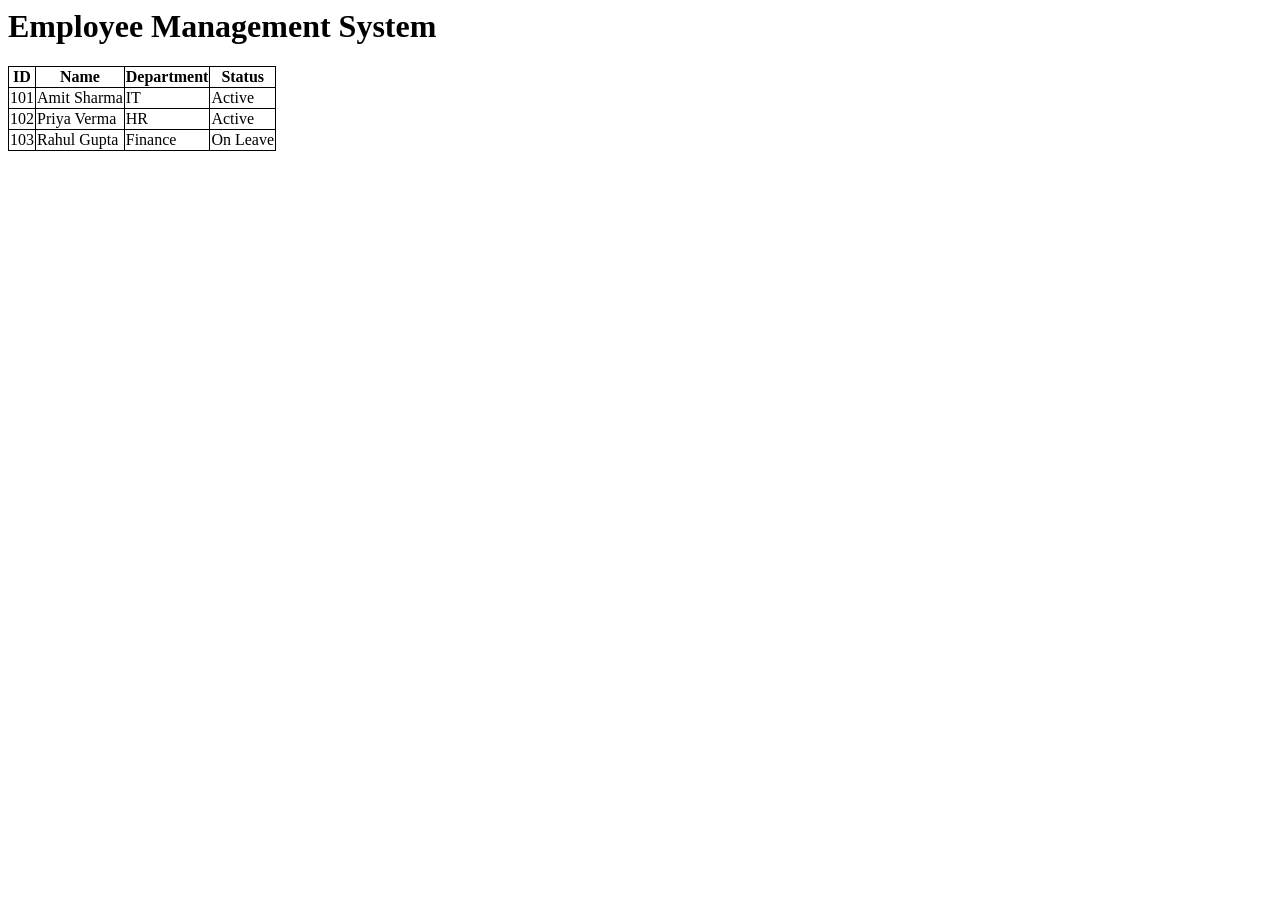
<file: index.html>
<html>
    <head>
        <link rel="stylesheet" href="style.css">
        <title>Employee Management System</title>
    </head>    

    <body>
        
        <h1>Employee Management System</h1>
        
            <table>
        <thead>
            <tr>
                <th>ID</th>
                <th>Name</th>
                <th>Department</th>
                <th>Status</th>
            </tr>
        </thead>
        <tbody id="empTable">
            <tr>
                <td>101</td>
                <td>Amit Sharma</td>
                <td>IT</td>
                <td>Active</td>
            </tr>
            <tr>
                <td>102</td>
                <td>Priya Verma</td>
                <td>HR</td>
                <td>Active</td>
            </tr>
            <tr>
                <td>103</td>
                <td>Rahul Gupta</td>
                <td>Finance</td>
                <td>On Leave</td>
                </tr>
            </tbody>
        </table>
    </body>
</html>
</file>
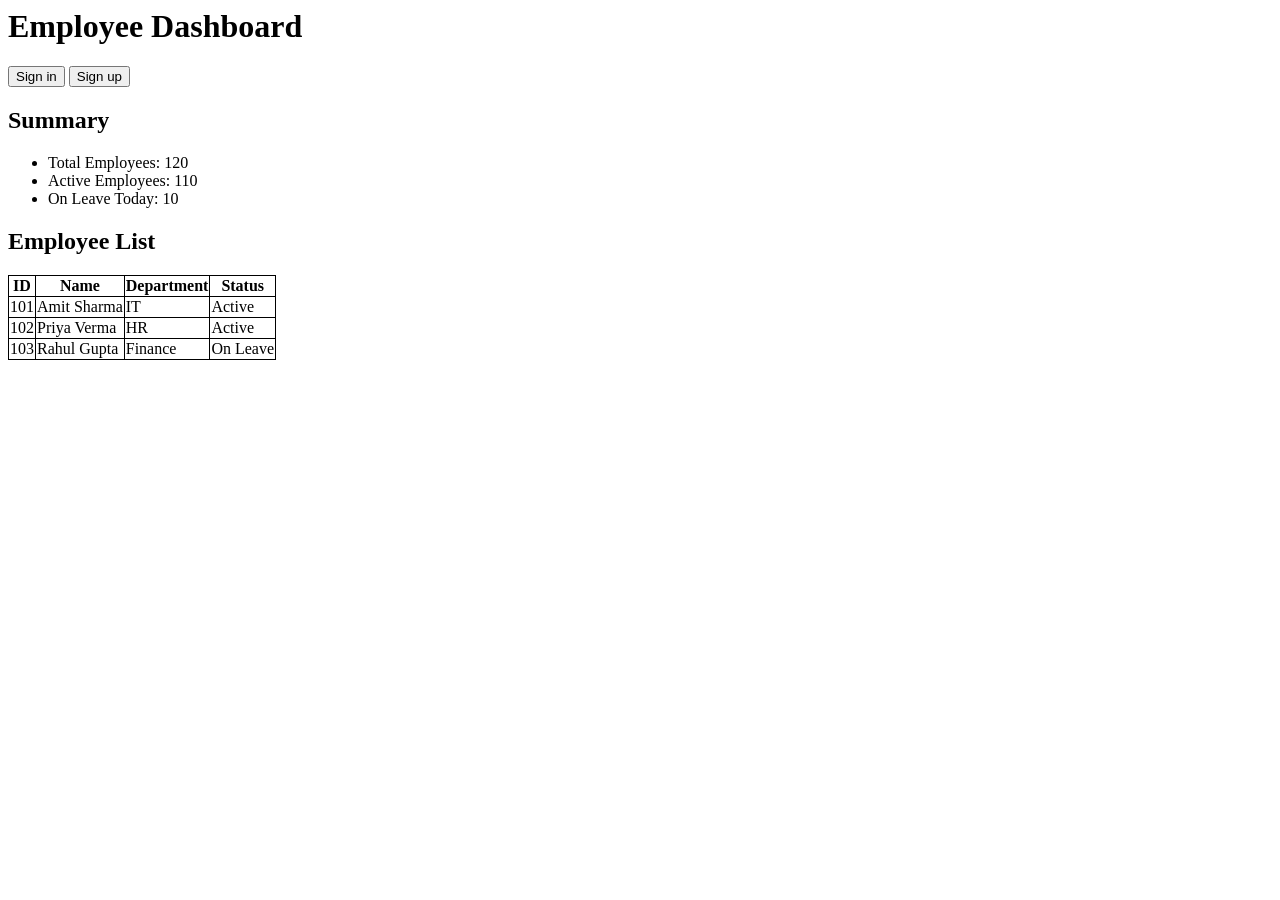
<file: employee-dashboard.html>
<html>
    <head>
        <title>
            Employee Dashboard
        </title>
        <link rel="stylesheet" href="style.css">
    </head>
    <body>
        <h1>Employee Dashboard</h1>

        <button type="button">Sign in</button>
        <button type="button">Sign up</button>
        
    <h2>Summary</h2>
    <ul>
        <li>Total Employees: 120</li>
        <li>Active Employees: 110</li>
        <li>On Leave Today: 10</li>
    </ul>

    <h2>Employee List</h2>
    <table>
        <thead>
            <tr>
                <th>ID</th>
                <th>Name</th>
                <th>Department</th>
                <th>Status</th>
            </tr>
        </thead>
        <tbody id="empTable">
            <tr>
                <td>101</td>
                <td>Amit Sharma</td>
                <td>IT</td>
                <td>Active</td>
            </tr>
            <tr>
                <td>102</td>
                <td>Priya Verma</td>
                <td>HR</td>
                <td>Active</td>
            </tr>
            <tr>
                <td>103</td>
                <td>Rahul Gupta</td>
                <td>Finance</td>
                <td>On Leave</td>
                </tr>
            </tbody>
        </table>
    </body>
</html>
</file>
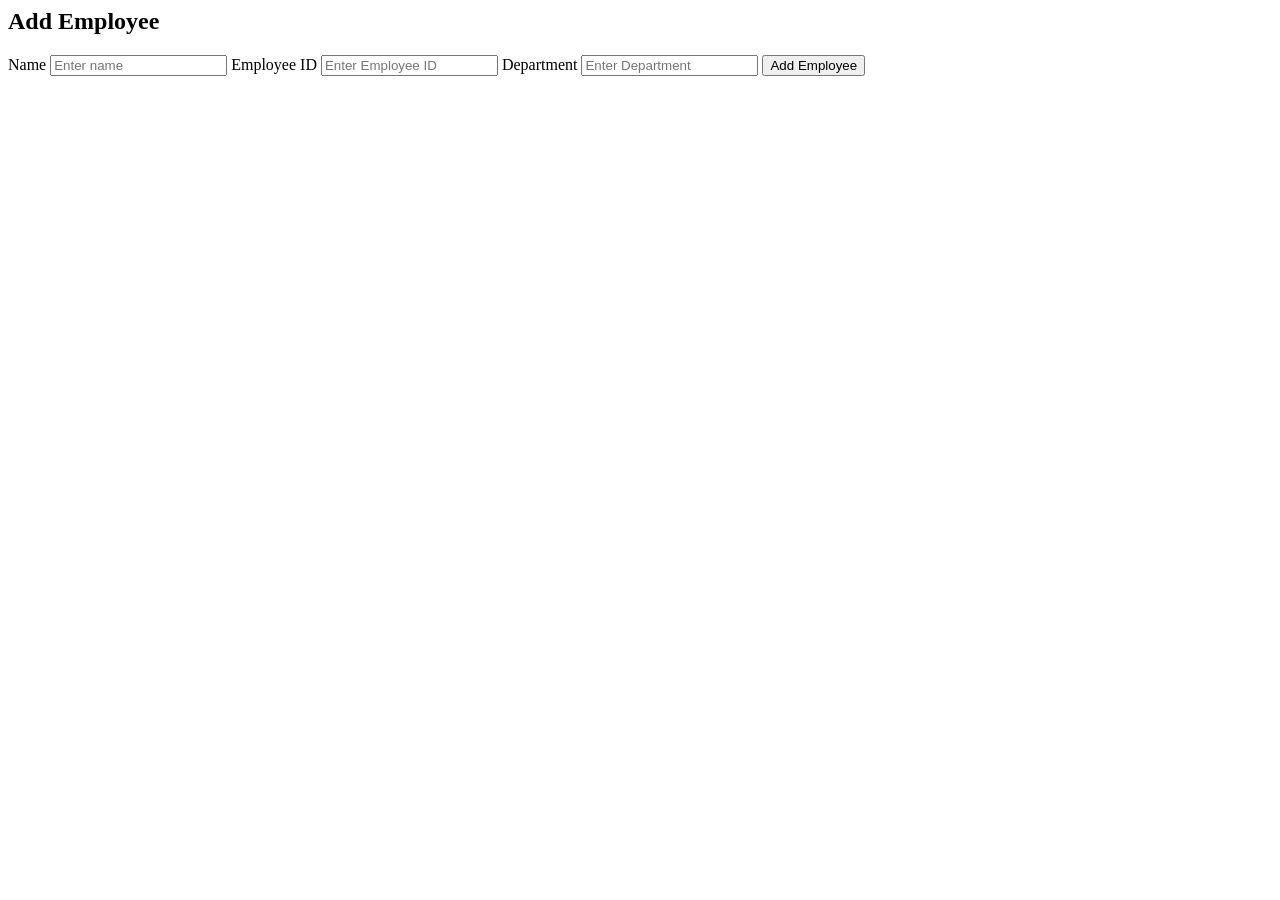
<file: employee-registration.html>
<html>
    <h2>Add Employee</h2>

    <form onsubmit="return handleSubmit()">
        <label>Name</label>
        <input type="text" id="name1" placeholder="Enter name" required>

        <label>Employee ID</label>
        <input type="text" id="EmpID" placeholder="Enter Employee ID" required>

        <label>Department</label>
        <input type="text" id="Dept" placeholder="Enter Department" required>

        <button type="submit">Add Employee</button>
    </form>


</html>
</file>
<file: style.css>
table, th, td{
    border: 1px solid black;
    border-collapse: collapse;
}

h1{
    font-weight: bold;
}
</file>
